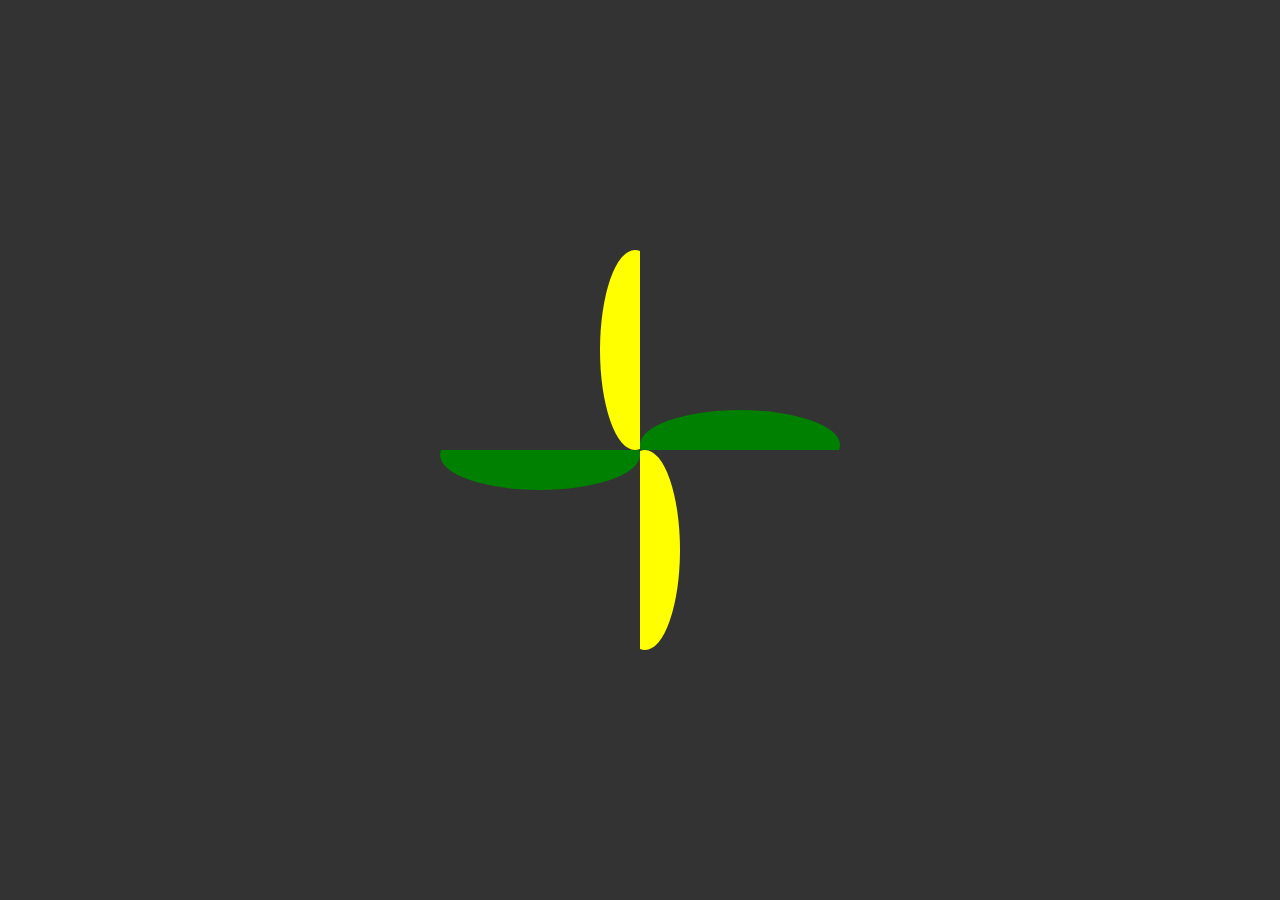
<file: Windmill/index.html>
<!DOCTYPE html>
<html lang="en">

<head>
    <meta charset="UTF-8">
    <meta http-equiv="X-UA-Compatible" content="IE=edge">
    <meta name="viewport" content="width=device-width, initial-scale=1.0">
    <link rel="stylesheet" href="assets/style.css">
    <title>Windmill</title>
</head>

<body>
    <div class="container">
        <div class="windmill">
            <div class="windmill__leaf"></div>
            <div class="windmill__leaf"></div>
            <div class="windmill__leaf"></div>
            <div class="windmill__leaf"></div>
        </div>
    </div>
</body>

</html>
</file>
<file: Windmill/assets/style.css>
:root {
  --dark: #333;
  --diagonal-one: yellow;
  --diagonal-two: green;
}

body {
  background-color: var(--dark);
  width: 100%;
  height: 100vh;
  margin: 0;
  position: relative;
  display: -webkit-box;
  display: -ms-flexbox;
  display: flex;
  -webkit-box-pack: center;
      -ms-flex-pack: center;
          justify-content: center;
  -webkit-box-align: center;
      -ms-flex-align: center;
          align-items: center;
}

.container .windmill {
  display: -webkit-box;
  display: -ms-flexbox;
  display: flex;
  -ms-flex-wrap: wrap;
      flex-wrap: wrap;
  -webkit-animation: spin 1.5s linear infinite;
          animation: spin 1.5s linear infinite;
}

.container .windmill__leaf {
  width: 100px;
  aspect-ratio: 1;
  position: relative;
  -webkit-box-flex: 1;
      -ms-flex: 1 0 40%;
          flex: 1 0 40%;
  overflow: hidden;
}

.container .windmill__leaf:nth-child(1)::before {
  background-color: var(--diagonal-one);
  width: 70px;
  height: 100%;
  right: -30px;
}

.container .windmill__leaf:nth-child(2)::before {
  background-color: var(--diagonal-two);
  height: 70px;
  width: 100%;
  bottom: -30px;
}

.container .windmill__leaf:nth-child(3)::before {
  background-color: var(--diagonal-two);
  height: 70px;
  width: 100%;
  top: -30px;
}

.container .windmill__leaf:nth-child(4)::before {
  background-color: var(--diagonal-one);
  width: 70px;
  height: 100%;
  left: -30px;
}

.container .windmill__leaf::before {
  content: "";
  position: absolute;
  border-radius: 100%;
}

@-webkit-keyframes spin {
  0% {
    -webkit-transform: rotate(360deg);
            transform: rotate(360deg);
  }
  100% {
    -webkit-transform: rotate(0deg);
            transform: rotate(0deg);
  }
}

@keyframes spin {
  0% {
    -webkit-transform: rotate(360deg);
            transform: rotate(360deg);
  }
  100% {
    -webkit-transform: rotate(0deg);
            transform: rotate(0deg);
  }
}
/*# sourceMappingURL=style.css.map */
</file>
